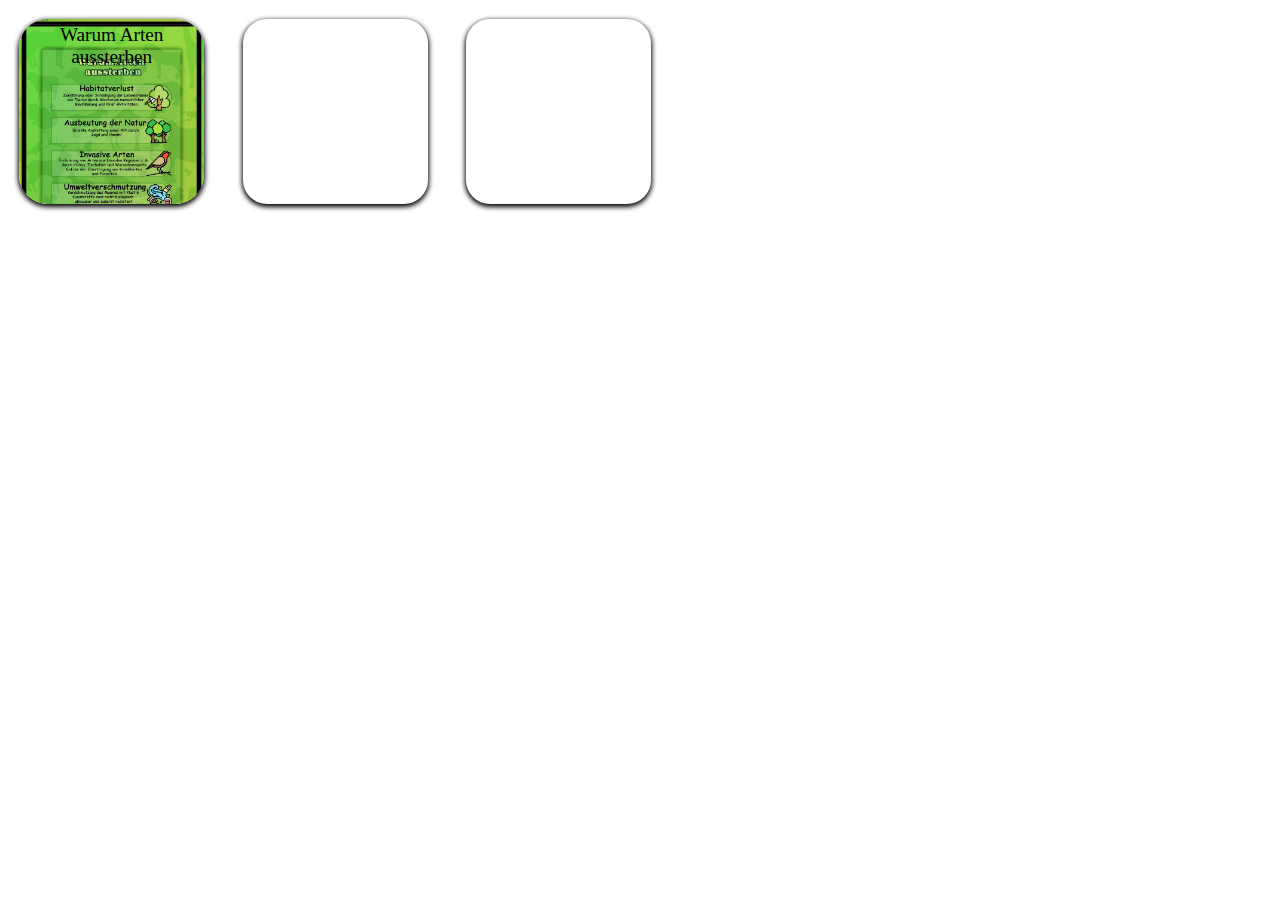
<file: index.html>
<!DOCTYPE html>
<html lang="de">
<head>
    <link rel="stylesheet" href="style.css" as="style">
    <meta charset="UTF-8">
    <meta http-equiv="X-UA-Compatible" content="IE=edge">
    <meta name="viewport" content="width=device-width, initial-scale=1.0">
    <title>Nail's Projekte</title>
</head>
<body>
    <main>
        <div class="startseite-buttons">
            <a class="project1" href="project1.html" target="blank_">Warum Arten aussterben</a>
            <a href="project2.html" target="blank_"></a>
            <a href="project3.html" target="blank_"></a>
        </div>
    </main>
</body>
</html>
</file>
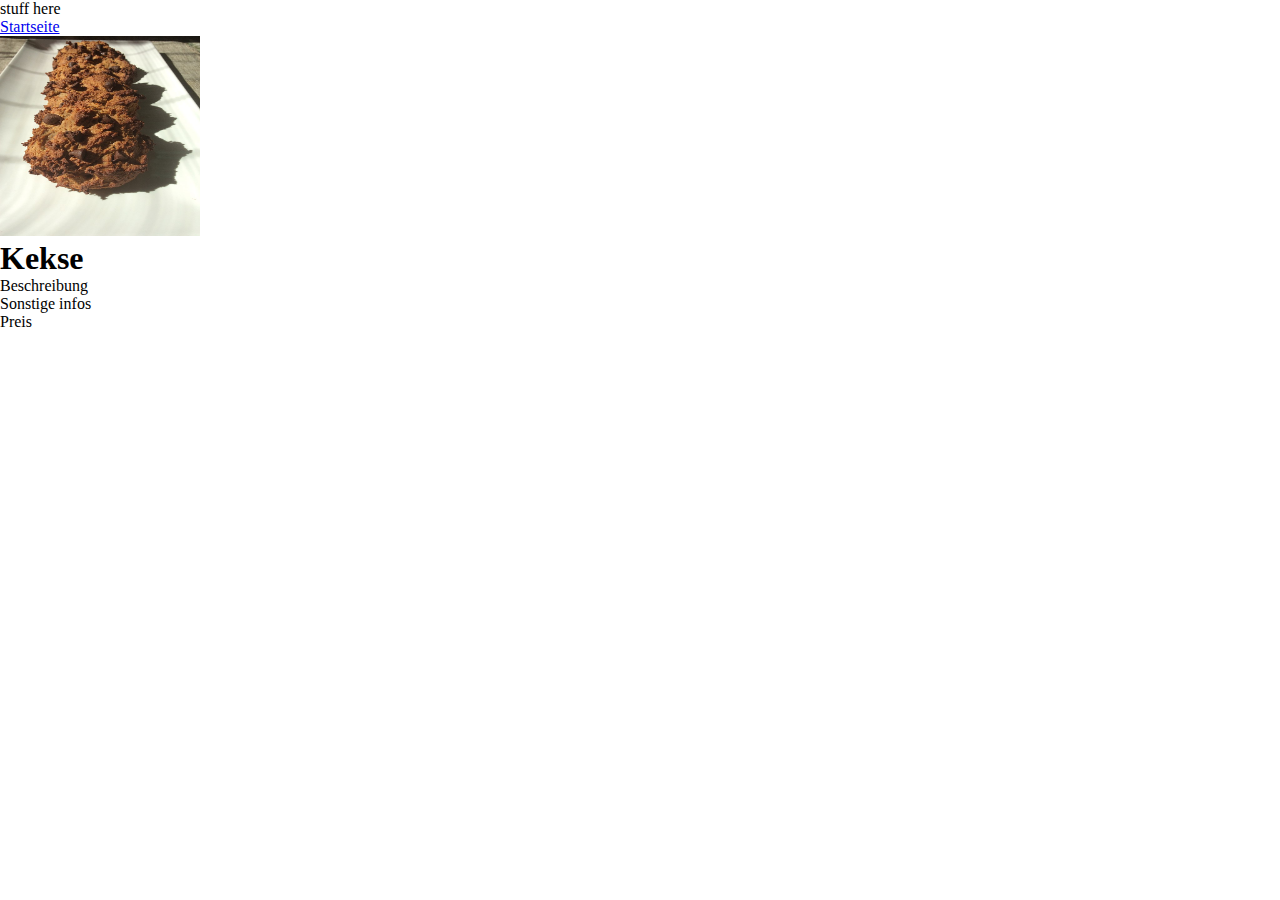
<file: kekse.html>
<!DOCTYPE html>
<html lang="de">
<head>
    <link rel="stylesheet" href="style.css">
    <meta charset="UTF-8">
    <meta http-equiv="X-UA-Compatible" content="IE=edge">
    <meta name="viewport" content="width=device-width, initial-scale=1.0">
    <title>Kekse</title>
</head>
<body>
    <header class="header">
        <div class="top-header">
            <p>stuff here</p>
        </div>
        <div class="bottom-header">
            <nav class="header-nav">
                <a href="index.html">Startseite</a>
            </nav>
        </div>
    </header>
    <main class="main-info">
        <div>
            <img src="images\kekse.jpg" height="200px" width="200px">
        </div>
        <div class="produkt-info">   
            <h1>Kekse</h1>
            <p>Beschreibung</p>
            <p>Sonstige infos</h1>
            <p>Preis 
        </div>
    </main>
</body>
</html>
</file>
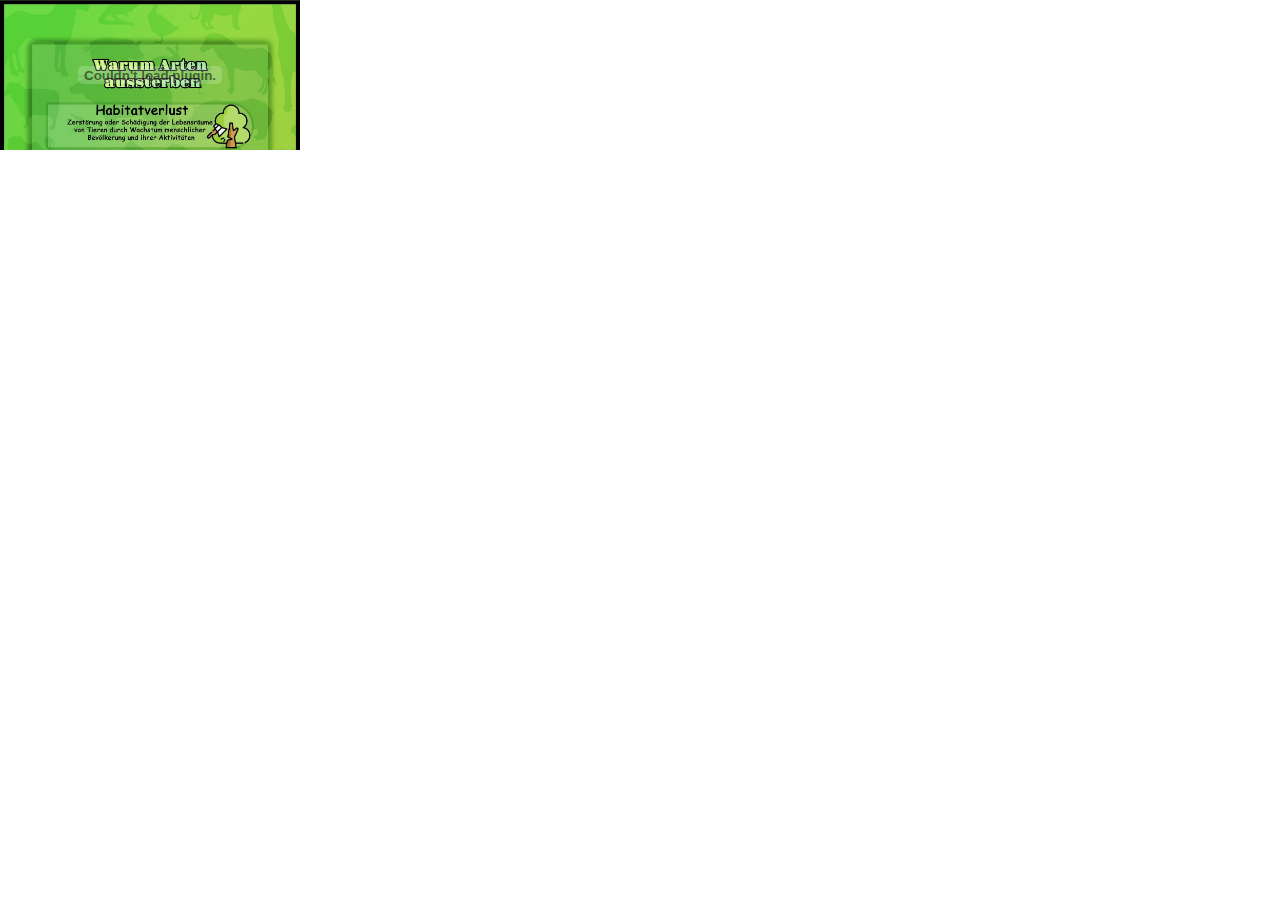
<file: project1.html>
<!DOCTYPE html>
<html lang="de">
<head>
    <link rel="stylesheet" href="style.css">
    <meta charset="UTF-8">
    <meta http-equiv="X-UA-Compatible" content="IE=edge">
    <meta name="viewport" content="width=device-width, initial-scale=1.0">
    <title>Projekt 1</title>
</head>
<body>
    <embed class="project1" src="images/project1.pdf" type="application/pdf">
</body>
</html>
</file>
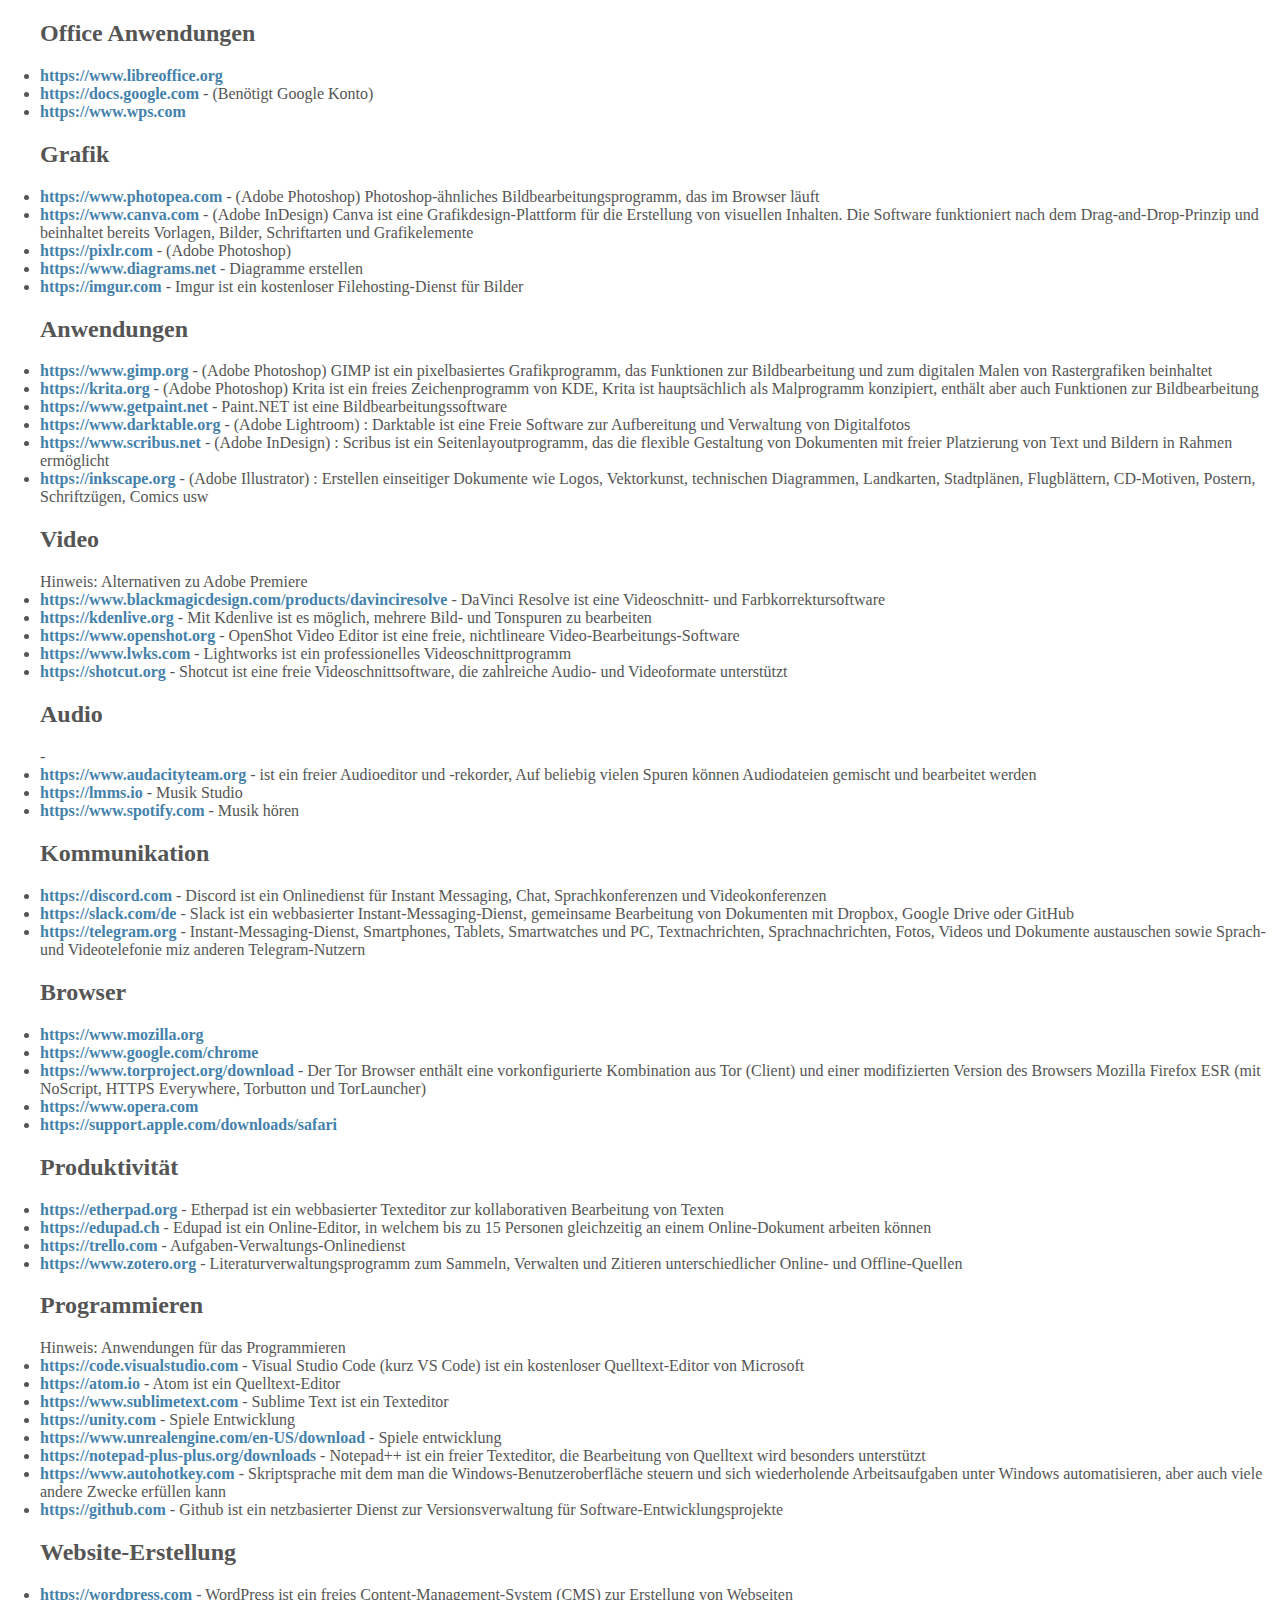
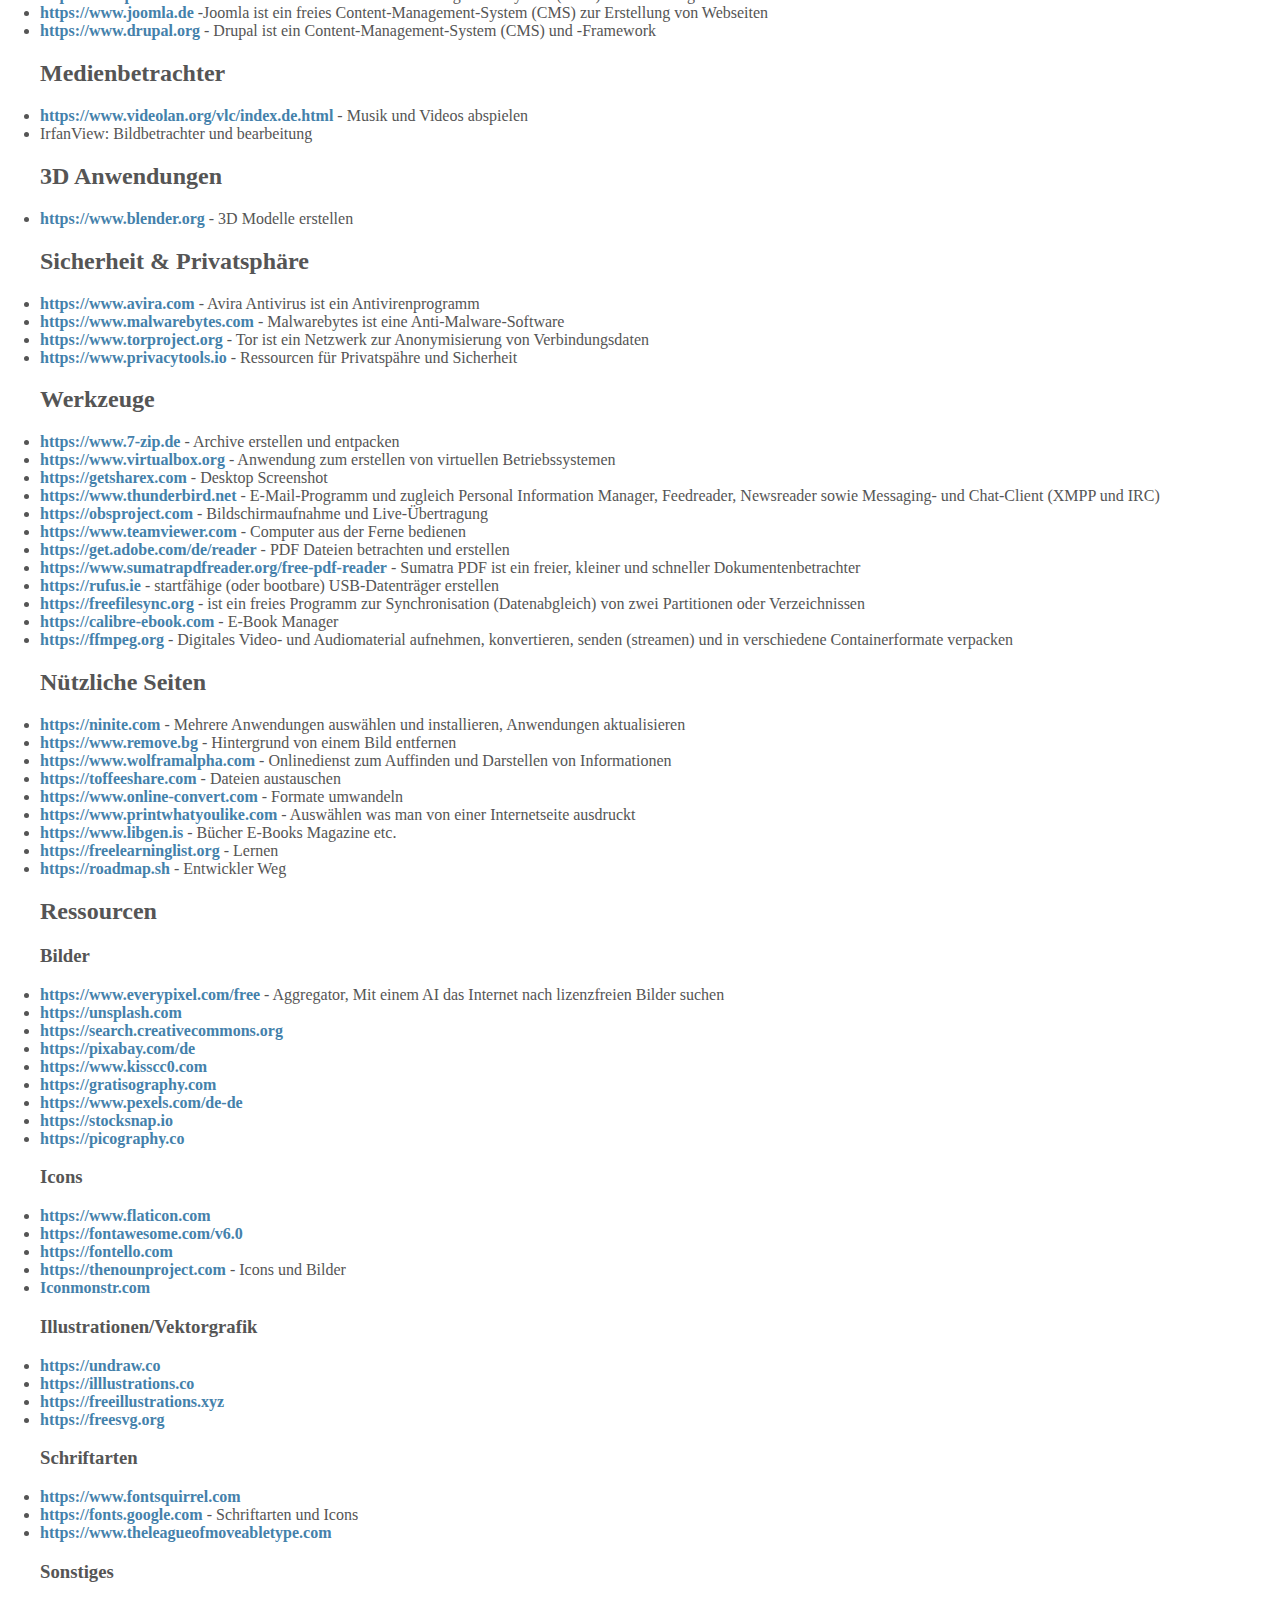
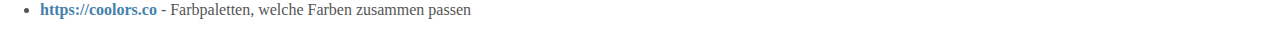
<file: project3.html>
<!DOCTYPE html>
<html lang="de">
<head>
    <link rel="stylesheet" href="style.css" as="style">
    <meta charset="UTF-8">
    <meta http-equiv="X-UA-Compatible" content="IE=edge">
    <meta name="viewport" content="width=device-width, initial-scale=1.0">
    <title>Projekt 3</title>
</head>
<body>
    <main>
        <content>
            <ul class="linkliste">
                <h2>Office Anwendungen</h2>
                    <li><a href="https://www.libreoffice.org">https://www.libreoffice.org</a></li>
                    <li><a href="https://docs.google.com">https://docs.google.com</a> - (Benötigt Google Konto)</li>
                    <li><a href="https://www.wps.com">https://www.wps.com</a></li>
                <h2>Grafik</h2>
                    <li><a href="https://www.photopea.com/">https://www.photopea.com</a> - (Adobe Photoshop) Photoshop-ähnliches Bildbearbeitungsprogramm, das im Browser läuft</li>
                    <li><a href="https://www.canva.com/">https://www.canva.com</a> - (Adobe InDesign) Canva ist eine Grafikdesign-Plattform für die Erstellung von visuellen Inhalten. Die Software funktioniert nach dem Drag-and-Drop-Prinzip und beinhaltet bereits Vorlagen, Bilder, Schriftarten und Grafikelemente</li>
                    <li><a href="https://pixlr.com/">https://pixlr.com</a> - (Adobe Photoshop)</li>
                    <li><a href="https://www.diagrams.net/">https://www.diagrams.net</a> - Diagramme erstellen</li>
                    <li><a href="https://imgur.com/">https://imgur.com</a> - Imgur ist ein kostenloser Filehosting-Dienst für Bilder</li>
                <h2>Anwendungen</h2>
                    <li><a href="https://www.gimp.org">https://www.gimp.org</a> - (Adobe Photoshop) GIMP ist ein pixelbasiertes Grafikprogramm, das Funktionen zur Bildbearbeitung und zum digitalen Malen von Rastergrafiken beinhaltet</li>
                    <li><a href="https://krita.org">https://krita.org</a> - (Adobe Photoshop) Krita ist ein freies Zeichenprogramm von KDE, Krita ist hauptsächlich als Malprogramm konzipiert, enthält aber auch Funktionen zur Bildbearbeitung</li>
                    <li><a href="https://www.getpaint.net">https://www.getpaint.net</a> - Paint.NET ist eine Bildbearbeitungssoftware</li>
                    <li><a href="https://www.darktable.org">https://www.darktable.org</a> - (Adobe Lightroom) : Darktable ist eine Freie Software zur Aufbereitung und Verwaltung von Digitalfotos</li>
                    <li><a href="https://www.scribus.net">https://www.scribus.net</a> - (Adobe InDesign) : Scribus ist ein Seitenlayoutprogramm, das die flexible Gestaltung von Dokumenten mit freier Platzierung von Text und Bildern in Rahmen ermöglicht</li>
                    <li><a href="https://inkscape.org">https://inkscape.org</a> - (Adobe Illustrator) : Erstellen einseitiger Dokumente wie Logos, Vektorkunst, technischen Diagrammen, Landkarten, Stadtplänen, Flugblättern, CD-Motiven, Postern, Schriftzügen, Comics usw</li>
                <h2>Video</h2>
                    Hinweis: Alternativen zu Adobe Premiere
                    <li><a href="https://www.blackmagicdesign.com/products/davinciresolve">https://www.blackmagicdesign.com/products/davinciresolve</a> - DaVinci Resolve ist eine Videoschnitt- und Farbkorrektursoftware</li>
                    <li><a href="https://kdenlive.org">https://kdenlive.org</a> - Mit Kdenlive ist es möglich, mehrere Bild- und Tonspuren zu bearbeiten</li>
                    <li><a href="https://www.openshot.org">https://www.openshot.org</a> - OpenShot Video Editor ist eine freie, nichtlineare Video-Bearbeitungs-Software</li>
                    <li><a href="https://www.lwks.com">https://www.lwks.com</a> - Lightworks ist ein professionelles Videoschnittprogramm</li>
                    <li><a href="https://shotcut.org">https://shotcut.org</a> - Shotcut ist eine freie Videoschnittsoftware, die zahlreiche Audio- und Videoformate unterstützt</li>
                <h2>Audio</h2>- 
                    <li><a href="https://www.audacityteam.org">https://www.audacityteam.org</a> - ist ein freier Audioeditor und -rekorder, Auf beliebig vielen Spuren können Audiodateien gemischt und bearbeitet werden</li>
                    <li><a href="https://lmms.io">https://lmms.io</a> - Musik Studio</li>
                    <li><a href="https://www.spotify.com">https://www.spotify.com</a> - Musik hören</li>
                <h2>Kommunikation</h2>
                    <li><a href="https://discord.com">https://discord.com</a> - Discord ist ein Onlinedienst für Instant Messaging, Chat, Sprachkonferenzen und Videokonferenzen</li>
                    <li><a href="https://slack.com/de">https://slack.com/de</a> - Slack ist ein webbasierter Instant-Messaging-Dienst, gemeinsame Bearbeitung von Dokumenten mit Dropbox, Google Drive oder GitHub</li>
                    <li><a href="https://telegram.org">https://telegram.org</a> - Instant-Messaging-Dienst, Smartphones, Tablets, Smartwatches und PC, Textnachrichten, Sprachnachrichten, Fotos, Videos und Dokumente austauschen sowie Sprach- und Videotelefonie miz anderen Telegram-Nutzern</li>
                <h2>Browser</h2>
                    <li><a href="https://www.mozilla.org">https://www.mozilla.org</a></li>
                    <li><a href="https://www.google.com/chrome">https://www.google.com/chrome</a></li>
                    <li><a href="https://www.torproject.org/download">https://www.torproject.org/download</a> - Der Tor Browser enthält eine vorkonfigurierte Kombination aus Tor (Client) und einer modifizierten Version des Browsers Mozilla Firefox ESR (mit NoScript, HTTPS Everywhere, Torbutton und TorLauncher)</li>
                    <li><a href="https://www.opera.com">https://www.opera.com</a></li>
                    <li><a href="https://support.apple.com/downloads/safari">https://support.apple.com/downloads/safari</a></li>
                <h2>Produktivität</h2>
                    <li><a href="https://etherpad.org">https://etherpad.org</a> - Etherpad ist ein webbasierter Texteditor zur kollaborativen Bearbeitung von Texten</li>
                    <li><a href="https://edupad.ch">https://edupad.ch</a> - Edupad ist ein Online-Editor, in welchem bis zu 15 Personen gleichzeitig an einem Online-Dokument arbeiten können</li>
                    <li><a href="https://trello.com">https://trello.com</a> - Aufgaben-Verwaltungs-Onlinedienst</li>
                    <li><a href="https://www.zotero.org">https://www.zotero.org</a> - Literaturverwaltungsprogramm zum Sammeln, Verwalten und Zitieren unterschiedlicher Online- und Offline-Quellen</li>
                <h2>Programmieren</h2>
                    Hinweis: Anwendungen für das Programmieren
                    <li><a href="https://code.visualstudio.com">https://code.visualstudio.com</a> - Visual Studio Code (kurz VS Code) ist ein kostenloser Quelltext-Editor von Microsoft</li>
                    <li><a href="https://atom.io">https://atom.io</a> - Atom ist ein Quelltext-Editor</li>
                    <li><a href="https://www.sublimetext.com">https://www.sublimetext.com</a> - Sublime Text ist ein Texteditor</li>
                    <li><a href="https://unity.com">https://unity.com</a> - Spiele Entwicklung</li>
                    <li><a href="https://www.unrealengine.com/en-US/download">https://www.unrealengine.com/en-US/download</a> - Spiele entwicklung</li>
                    <li><a href="https://notepad-plus-plus.org/downloads">https://notepad-plus-plus.org/downloads</a> - Notepad++ ist ein freier Texteditor, die Bearbeitung von Quelltext wird besonders unterstützt</li>
                    <li><a href="https://www.autohotkey.com">https://www.autohotkey.com</a> - Skriptsprache mit dem man die Windows-Benutzeroberfläche steuern und sich wiederholende Arbeitsaufgaben unter Windows automatisieren, aber auch viele andere Zwecke erfüllen kann</li>
                    <li><a href="https://github.com">https://github.com</a> - Github ist ein netzbasierter Dienst zur Versionsverwaltung für Software-Entwicklungsprojekte</li>
                <h2>Website-Erstellung</h2>
                    <li><a href="https://wordpress.com">https://wordpress.com</a> - WordPress ist ein freies Content-Management-System (CMS) zur Erstellung von Webseiten</li>
                    <li><a href="https://www.joomla.de">https://www.joomla.de</a> -Joomla  ist ein freies Content-Management-System (CMS) zur Erstellung von Webseiten</li>
                    <li><a href="https://www.drupal.org">https://www.drupal.org</a> - Drupal ist ein Content-Management-System (CMS) und -Framework</li>
                <h2>Medienbetrachter</h2>
                    <li><a href="https://www.videolan.org/vlc/index.de.html">https://www.videolan.org/vlc/index.de.html</a> - Musik und Videos abspielen</li>
                    <li>IrfanView: Bildbetrachter und bearbeitung</li>
                <h2>3D Anwendungen</h2>
                    <li><a href="https://www.blender.org">https://www.blender.org</a> - 3D Modelle erstellen</li>
                <h2>Sicherheit & Privatsphäre</h2>
                    <li><a href="https://www.avira.com">https://www.avira.com</a> - Avira Antivirus ist ein Antivirenprogramm</li>
                    <li><a href="https://www.malwarebytes.com">https://www.malwarebytes.com</a> - Malwarebytes ist eine Anti-Malware-Software</li>
                    <li><a href="https://www.torproject.org">https://www.torproject.org</a> - Tor ist ein Netzwerk zur Anonymisierung von Verbindungsdaten</li>
                    <li><a href="https://www.privacytools.io">https://www.privacytools.io</a> - Ressourcen für Privatspähre und Sicherheit</li>
                <h2>Werkzeuge</h2>
                    <li><a href="https://www.7-zip.de">https://www.7-zip.de</a> - Archive erstellen und entpacken</li>
                    <li><a href="https://www.virtualbox.org">https://www.virtualbox.org</a> - Anwendung zum erstellen von virtuellen Betriebssystemen
                    <li><a href="https://getsharex.com">https://getsharex.com</a> - Desktop Screenshot</li>
                    <li><a href="https://www.thunderbird.net">https://www.thunderbird.net</a> - E-Mail-Programm und zugleich Personal Information Manager, Feedreader, Newsreader sowie Messaging- und Chat-Client (XMPP und IRC)</li>
                    <li><a href="https://obsproject.com">https://obsproject.com</a> - Bildschirmaufnahme und Live-Übertragung</li>
                    <li><a href="https://www.teamviewer.com">https://www.teamviewer.com</a> - Computer aus der Ferne bedienen</li>
                    <li><a href="https://get.adobe.com/de/reader">https://get.adobe.com/de/reader</a> - PDF Dateien betrachten und erstellen</li>
                    <li><a href="https://www.sumatrapdfreader.org/free-pdf-reader">https://www.sumatrapdfreader.org/free-pdf-reader</a> - Sumatra PDF ist ein freier, kleiner und schneller Dokumentenbetrachter</li>
                    <li><a href="https://rufus.ie">https://rufus.ie</a> - startfähige (oder bootbare) USB-Datenträger erstellen</li>
                    <li><a href="https://freefilesync.org">https://freefilesync.org</a> - ist ein freies Programm zur Synchronisation (Datenabgleich) von zwei Partitionen oder Verzeichnissen</li>
                    <li><a href="https://calibre-ebook.com">https://calibre-ebook.com</a> - E-Book Manager</li>
                    <li><a href="https://ffmpeg.org">https://ffmpeg.org</a> - Digitales Video- und Audiomaterial aufnehmen, konvertieren, senden (streamen) und in verschiedene Containerformate verpacken</li>
                <h2>Nützliche Seiten</h2>
                    <li><a href="https://ninite.com/">https://ninite.com</a> - Mehrere Anwendungen auswählen und installieren, Anwendungen aktualisieren</li>
                    <li><a href="https://www.remove.bg/">https://www.remove.bg</a> - Hintergrund von einem Bild entfernen</li>
                    <li><a href="https://www.wolframalpha.com/">https://www.wolframalpha.com</a> - Onlinedienst zum Auffinden und Darstellen von Informationen</li>
                    <li><a href="https://toffeeshare.com/">https://toffeeshare.com</a> - Dateien austauschen</li>
                    <li><a href="https://www.online-convert.com/">https://www.online-convert.com</a> - Formate umwandeln</li>
                    <li><a href="https://www.printwhatyoulike.com/">https://www.printwhatyoulike.com</a> - Auswählen was man von einer Internetseite ausdruckt</li>
                    <li><a href="https://www.libgen.is/">https://www.libgen.is</a> - Bücher E-Books Magazine etc.</li>
                    <li><a href="https://freelearninglist.org/">https://freelearninglist.org</a> - Lernen</li>
                    <li><a href="https://roadmap.sh">https://roadmap.sh</a> - Entwickler Weg</li>
                    <h2>Ressourcen</h2>
                    <h3>Bilder</h3>
                    <li><a href="https://www.everypixel.com/free">https://www.everypixel.com/free</a> - Aggregator, Mit einem AI das Internet nach lizenzfreien Bilder suchen</li>
                    <li><a href="https://unsplash.com">https://unsplash.com</a></li>
                    <li><a href="https://search.creativecommons.org">https://search.creativecommons.org</a></li>
                    <li><a href="https://pixabay.com/de">https://pixabay.com/de</a></li>
                    <li><a href="https://www.kisscc0.com">https://www.kisscc0.com</a></li>
                    <li><a href="https://gratisography.com">https://gratisography.com</a></li>
                    <li><a href="https://www.pexels.com/de-de">https://www.pexels.com/de-de</a></li>
                    <li><a href="https://stocksnap.io">https://stocksnap.io</a></li>
                    <li><a href="https://picography.co">https://picography.co</a></li>
                    <h3>Icons</h3>
                    <li><a href="https://www.flaticon.com">https://www.flaticon.com</a></li>
                    <li><a href="https://fontawesome.com/v6.0">https://fontawesome.com/v6.0</a></li>
                    <li><a href="https://fontello.com">https://fontello.com</a></li>
                    <li><a href="https://thenounproject.com">https://thenounproject.com</a> - Icons und Bilder</li>
                    <li><a href="Iconmonstr.com">Iconmonstr.com</a></li>
                    <h3>Illustrationen/Vektorgrafik</h3>
                    <li><a href="https://undraw.co">https://undraw.co</a></li>
                    <li><a href="https://illlustrations.co">https://illlustrations.co</a></li>
                    <li><a href="https://freeillustrations.xyz">https://freeillustrations.xyz</a></li>
                    <li><a href="https://freesvg.org">https://freesvg.org</a></li>
                    <h3>Schriftarten</h3>
                    <li><a href="https://www.fontsquirrel.com">https://www.fontsquirrel.com</a></li>
                    <li><a href="https://fonts.google.com">https://fonts.google.com</a> - Schriftarten und Icons</li>
                    <li><a href="https://www.theleagueofmoveabletype.com">https://www.theleagueofmoveabletype.com</a></li>
                    <h3>Sonstiges</h3>
                    <li><a href="https://coolors.co">https://coolors.co</a> - Farbpaletten, welche Farben zusammen passen</li>
                </ul>
        </content>
    </main>
</body>
</html>
</file>
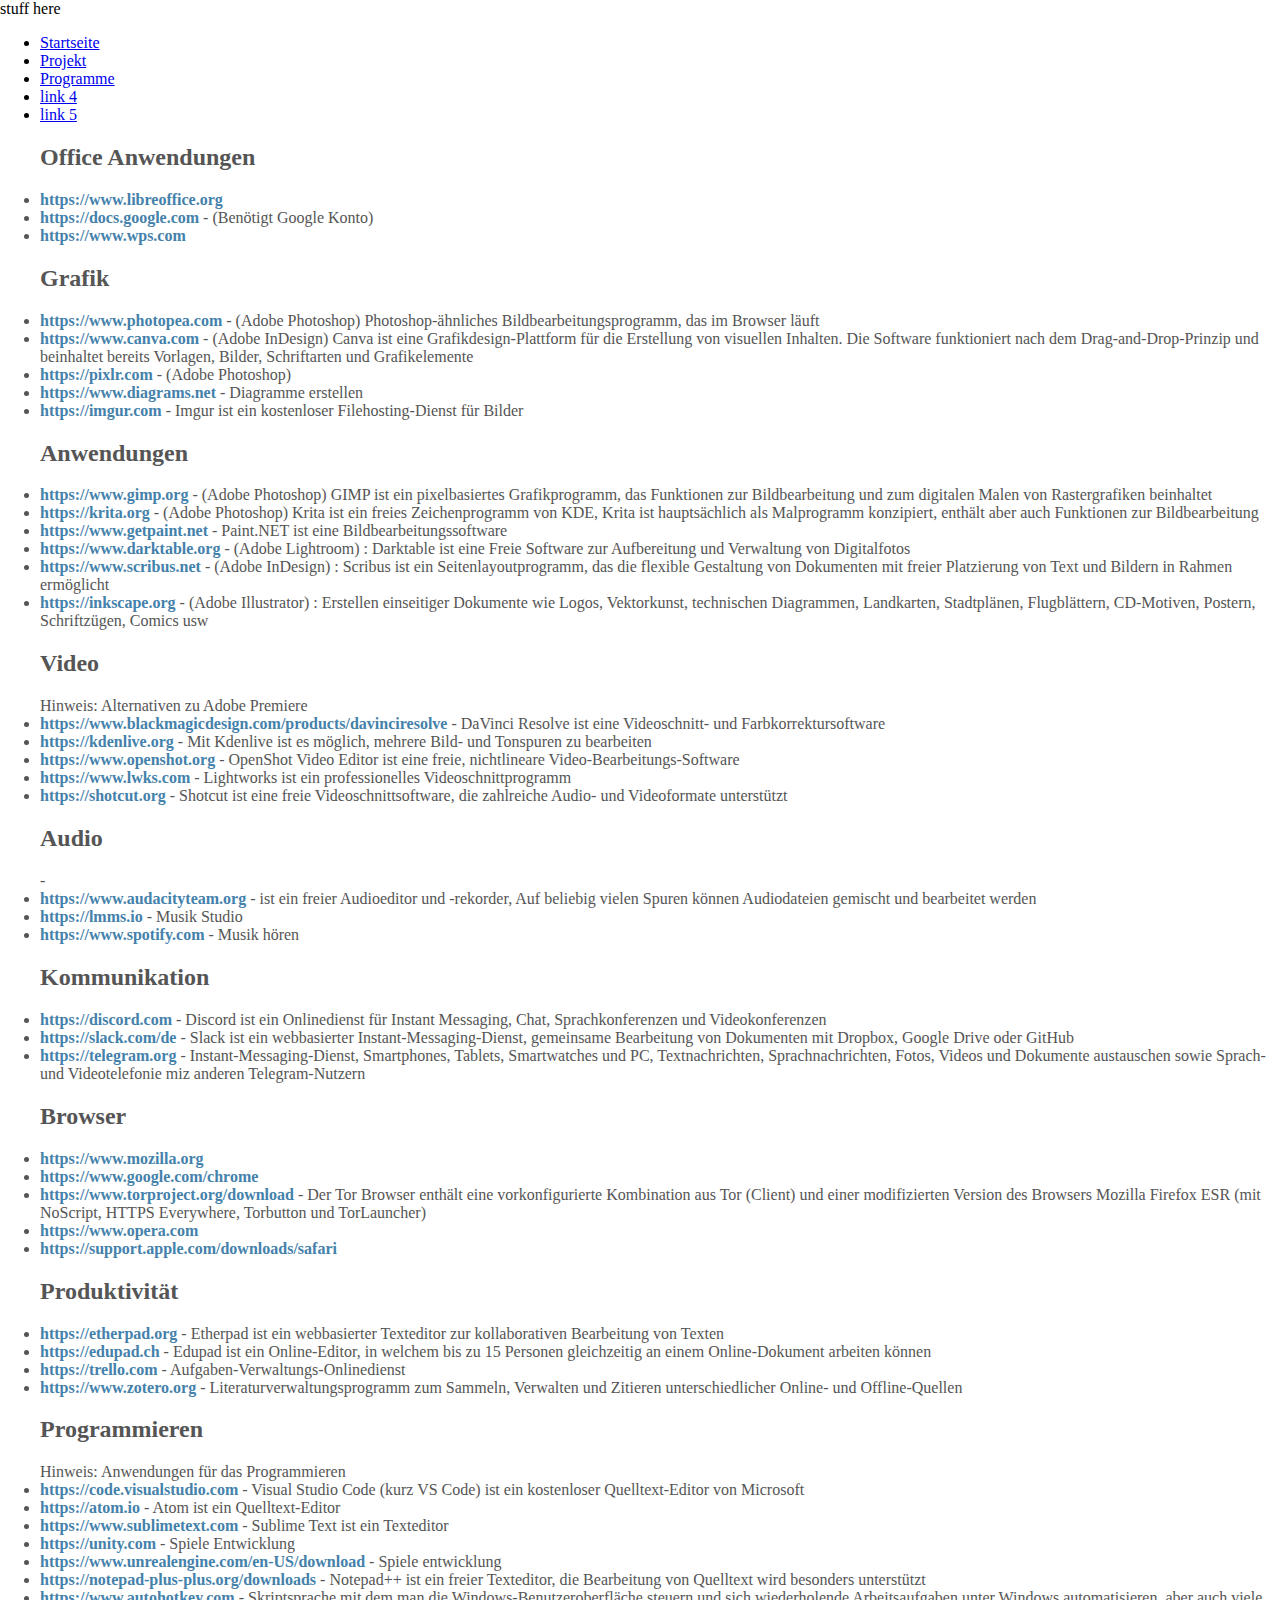
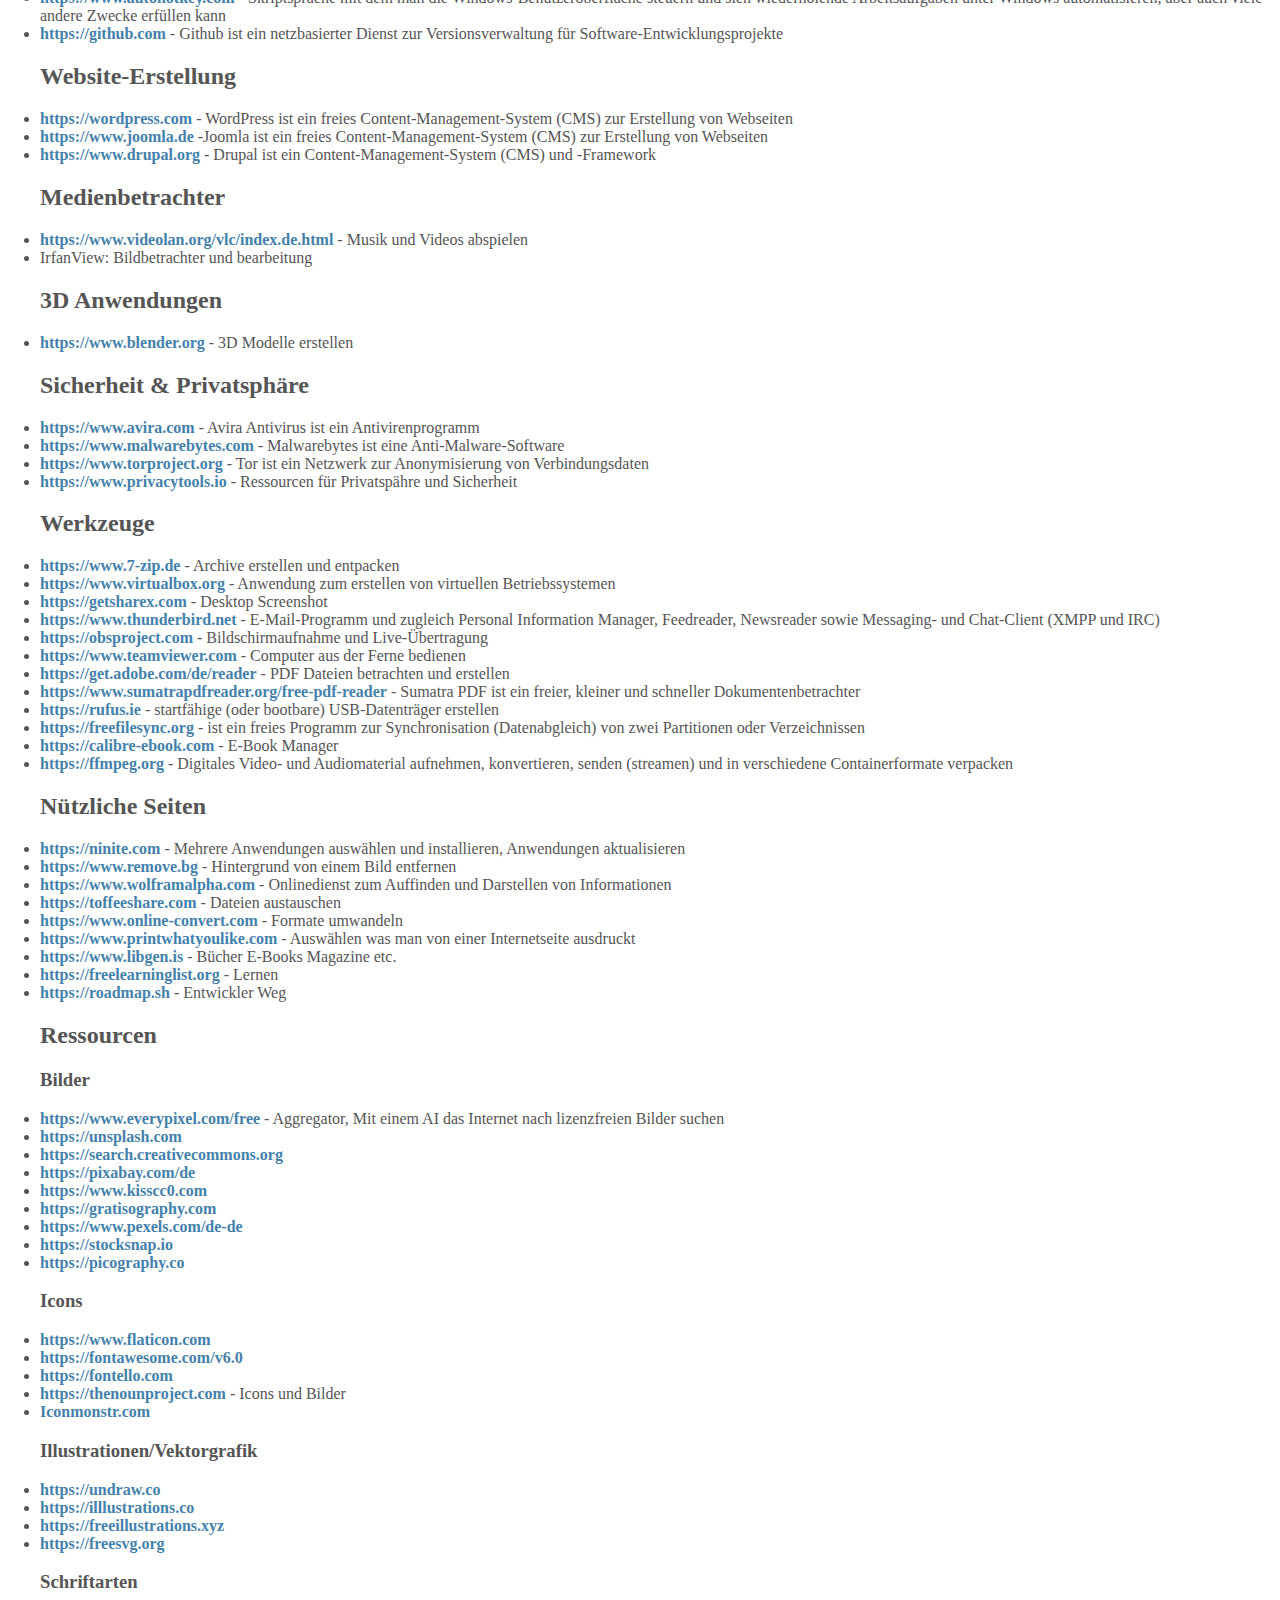
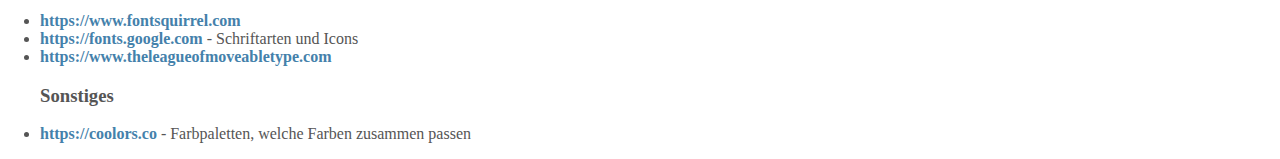
<file: tools.html>
<!DOCTYPE html>
<html lang="de">
<head>
    <link rel="stylesheet" href="style.css" as="style">
    <meta charset="UTF-8">
    <meta http-equiv="X-UA-Compatible" content="IE=edge">
    <meta name="viewport" content="width=device-width, initial-scale=1.0">
    <title>Titel hier</title>
</head>
<body>
    <header>
        <div class="top-header">
            <p>stuff here</p>
        </div>
        <div class="bottom-header">
            <ul class="header-nav">
                <li><a href="index.html">Startseite</a></li>
                <li><a href="projekt.html">Projekt</a></li>
                <li><a href="tools.html">Programme</a></li>
                <li><a href="#">link 4</a></li>
                <li><a href="#">link 5</a></li>
            </ul>
        </div>
    </header>
    <main>
        <content>
            <ul class="linkliste">
                <h2>Office Anwendungen</h2>
                    <li><a href="https://www.libreoffice.org">https://www.libreoffice.org</a></li>
                    <li><a href="https://docs.google.com">https://docs.google.com</a> - (Benötigt Google Konto)</li>
                    <li><a href="https://www.wps.com">https://www.wps.com</a></li>
                <h2>Grafik</h2>
                    <li><a href="https://www.photopea.com/">https://www.photopea.com</a> - (Adobe Photoshop) Photoshop-ähnliches Bildbearbeitungsprogramm, das im Browser läuft</li>
                    <li><a href="https://www.canva.com/">https://www.canva.com</a> - (Adobe InDesign) Canva ist eine Grafikdesign-Plattform für die Erstellung von visuellen Inhalten. Die Software funktioniert nach dem Drag-and-Drop-Prinzip und beinhaltet bereits Vorlagen, Bilder, Schriftarten und Grafikelemente</li>
                    <li><a href="https://pixlr.com/">https://pixlr.com</a> - (Adobe Photoshop)</li>
                    <li><a href="https://www.diagrams.net/">https://www.diagrams.net</a> - Diagramme erstellen</li>
                    <li><a href="https://imgur.com/">https://imgur.com</a> - Imgur ist ein kostenloser Filehosting-Dienst für Bilder</li>
                <h2>Anwendungen</h2>
                    <li><a href="https://www.gimp.org">https://www.gimp.org</a> - (Adobe Photoshop) GIMP ist ein pixelbasiertes Grafikprogramm, das Funktionen zur Bildbearbeitung und zum digitalen Malen von Rastergrafiken beinhaltet</li>
                    <li><a href="https://krita.org">https://krita.org</a> - (Adobe Photoshop) Krita ist ein freies Zeichenprogramm von KDE, Krita ist hauptsächlich als Malprogramm konzipiert, enthält aber auch Funktionen zur Bildbearbeitung</li>
                    <li><a href="https://www.getpaint.net">https://www.getpaint.net</a> - Paint.NET ist eine Bildbearbeitungssoftware</li>
                    <li><a href="https://www.darktable.org">https://www.darktable.org</a> - (Adobe Lightroom) : Darktable ist eine Freie Software zur Aufbereitung und Verwaltung von Digitalfotos</li>
                    <li><a href="https://www.scribus.net">https://www.scribus.net</a> - (Adobe InDesign) : Scribus ist ein Seitenlayoutprogramm, das die flexible Gestaltung von Dokumenten mit freier Platzierung von Text und Bildern in Rahmen ermöglicht</li>
                    <li><a href="https://inkscape.org">https://inkscape.org</a> - (Adobe Illustrator) : Erstellen einseitiger Dokumente wie Logos, Vektorkunst, technischen Diagrammen, Landkarten, Stadtplänen, Flugblättern, CD-Motiven, Postern, Schriftzügen, Comics usw</li>
                <h2>Video</h2>
                    Hinweis: Alternativen zu Adobe Premiere
                    <li><a href="https://www.blackmagicdesign.com/products/davinciresolve">https://www.blackmagicdesign.com/products/davinciresolve</a> - DaVinci Resolve ist eine Videoschnitt- und Farbkorrektursoftware</li>
                    <li><a href="https://kdenlive.org">https://kdenlive.org</a> - Mit Kdenlive ist es möglich, mehrere Bild- und Tonspuren zu bearbeiten</li>
                    <li><a href="https://www.openshot.org">https://www.openshot.org</a> - OpenShot Video Editor ist eine freie, nichtlineare Video-Bearbeitungs-Software</li>
                    <li><a href="https://www.lwks.com">https://www.lwks.com</a> - Lightworks ist ein professionelles Videoschnittprogramm</li>
                    <li><a href="https://shotcut.org">https://shotcut.org</a> - Shotcut ist eine freie Videoschnittsoftware, die zahlreiche Audio- und Videoformate unterstützt</li>
                <h2>Audio</h2>- 
                    <li><a href="https://www.audacityteam.org">https://www.audacityteam.org</a> - ist ein freier Audioeditor und -rekorder, Auf beliebig vielen Spuren können Audiodateien gemischt und bearbeitet werden</li>
                    <li><a href="https://lmms.io">https://lmms.io</a> - Musik Studio</li>
                    <li><a href="https://www.spotify.com">https://www.spotify.com</a> - Musik hören</li>
                <h2>Kommunikation</h2>
                    <li><a href="https://discord.com">https://discord.com</a> - Discord ist ein Onlinedienst für Instant Messaging, Chat, Sprachkonferenzen und Videokonferenzen</li>
                    <li><a href="https://slack.com/de">https://slack.com/de</a> - Slack ist ein webbasierter Instant-Messaging-Dienst, gemeinsame Bearbeitung von Dokumenten mit Dropbox, Google Drive oder GitHub</li>
                    <li><a href="https://telegram.org">https://telegram.org</a> - Instant-Messaging-Dienst, Smartphones, Tablets, Smartwatches und PC, Textnachrichten, Sprachnachrichten, Fotos, Videos und Dokumente austauschen sowie Sprach- und Videotelefonie miz anderen Telegram-Nutzern</li>
                <h2>Browser</h2>
                    <li><a href="https://www.mozilla.org">https://www.mozilla.org</a></li>
                    <li><a href="https://www.google.com/chrome">https://www.google.com/chrome</a></li>
                    <li><a href="https://www.torproject.org/download">https://www.torproject.org/download</a> - Der Tor Browser enthält eine vorkonfigurierte Kombination aus Tor (Client) und einer modifizierten Version des Browsers Mozilla Firefox ESR (mit NoScript, HTTPS Everywhere, Torbutton und TorLauncher)</li>
                    <li><a href="https://www.opera.com">https://www.opera.com</a></li>
                    <li><a href="https://support.apple.com/downloads/safari">https://support.apple.com/downloads/safari</a></li>
                <h2>Produktivität</h2>
                    <li><a href="https://etherpad.org">https://etherpad.org</a> - Etherpad ist ein webbasierter Texteditor zur kollaborativen Bearbeitung von Texten</li>
                    <li><a href="https://edupad.ch">https://edupad.ch</a> - Edupad ist ein Online-Editor, in welchem bis zu 15 Personen gleichzeitig an einem Online-Dokument arbeiten können</li>
                    <li><a href="https://trello.com">https://trello.com</a> - Aufgaben-Verwaltungs-Onlinedienst</li>
                    <li><a href="https://www.zotero.org">https://www.zotero.org</a> - Literaturverwaltungsprogramm zum Sammeln, Verwalten und Zitieren unterschiedlicher Online- und Offline-Quellen</li>
                <h2>Programmieren</h2>
                    Hinweis: Anwendungen für das Programmieren
                    <li><a href="https://code.visualstudio.com">https://code.visualstudio.com</a> - Visual Studio Code (kurz VS Code) ist ein kostenloser Quelltext-Editor von Microsoft</li>
                    <li><a href="https://atom.io">https://atom.io</a> - Atom ist ein Quelltext-Editor</li>
                    <li><a href="https://www.sublimetext.com">https://www.sublimetext.com</a> - Sublime Text ist ein Texteditor</li>
                    <li><a href="https://unity.com">https://unity.com</a> - Spiele Entwicklung</li>
                    <li><a href="https://www.unrealengine.com/en-US/download">https://www.unrealengine.com/en-US/download</a> - Spiele entwicklung</li>
                    <li><a href="https://notepad-plus-plus.org/downloads">https://notepad-plus-plus.org/downloads</a> - Notepad++ ist ein freier Texteditor, die Bearbeitung von Quelltext wird besonders unterstützt</li>
                    <li><a href="https://www.autohotkey.com">https://www.autohotkey.com</a> - Skriptsprache mit dem man die Windows-Benutzeroberfläche steuern und sich wiederholende Arbeitsaufgaben unter Windows automatisieren, aber auch viele andere Zwecke erfüllen kann</li>
                    <li><a href="https://github.com">https://github.com</a> - Github ist ein netzbasierter Dienst zur Versionsverwaltung für Software-Entwicklungsprojekte</li>
                <h2>Website-Erstellung</h2>
                    <li><a href="https://wordpress.com">https://wordpress.com</a> - WordPress ist ein freies Content-Management-System (CMS) zur Erstellung von Webseiten</li>
                    <li><a href="https://www.joomla.de">https://www.joomla.de</a> -Joomla  ist ein freies Content-Management-System (CMS) zur Erstellung von Webseiten</li>
                    <li><a href="https://www.drupal.org">https://www.drupal.org</a> - Drupal ist ein Content-Management-System (CMS) und -Framework</li>
                <h2>Medienbetrachter</h2>
                    <li><a href="https://www.videolan.org/vlc/index.de.html">https://www.videolan.org/vlc/index.de.html</a> - Musik und Videos abspielen</li>
                    <li>IrfanView: Bildbetrachter und bearbeitung</li>
                <h2>3D Anwendungen</h2>
                    <li><a href="https://www.blender.org">https://www.blender.org</a> - 3D Modelle erstellen</li>
                <h2>Sicherheit & Privatsphäre</h2>
                    <li><a href="https://www.avira.com">https://www.avira.com</a> - Avira Antivirus ist ein Antivirenprogramm</li>
                    <li><a href="https://www.malwarebytes.com">https://www.malwarebytes.com</a> - Malwarebytes ist eine Anti-Malware-Software</li>
                    <li><a href="https://www.torproject.org">https://www.torproject.org</a> - Tor ist ein Netzwerk zur Anonymisierung von Verbindungsdaten</li>
                    <li><a href="https://www.privacytools.io">https://www.privacytools.io</a> - Ressourcen für Privatspähre und Sicherheit</li>
                <h2>Werkzeuge</h2>
                    <li><a href="https://www.7-zip.de">https://www.7-zip.de</a> - Archive erstellen und entpacken</li>
                    <li><a href="https://www.virtualbox.org">https://www.virtualbox.org</a> - Anwendung zum erstellen von virtuellen Betriebssystemen
                    <li><a href="https://getsharex.com">https://getsharex.com</a> - Desktop Screenshot</li>
                    <li><a href="https://www.thunderbird.net">https://www.thunderbird.net</a> - E-Mail-Programm und zugleich Personal Information Manager, Feedreader, Newsreader sowie Messaging- und Chat-Client (XMPP und IRC)</li>
                    <li><a href="https://obsproject.com">https://obsproject.com</a> - Bildschirmaufnahme und Live-Übertragung</li>
                    <li><a href="https://www.teamviewer.com">https://www.teamviewer.com</a> - Computer aus der Ferne bedienen</li>
                    <li><a href="https://get.adobe.com/de/reader">https://get.adobe.com/de/reader</a> - PDF Dateien betrachten und erstellen</li>
                    <li><a href="https://www.sumatrapdfreader.org/free-pdf-reader">https://www.sumatrapdfreader.org/free-pdf-reader</a> - Sumatra PDF ist ein freier, kleiner und schneller Dokumentenbetrachter</li>
                    <li><a href="https://rufus.ie">https://rufus.ie</a> - startfähige (oder bootbare) USB-Datenträger erstellen</li>
                    <li><a href="https://freefilesync.org">https://freefilesync.org</a> - ist ein freies Programm zur Synchronisation (Datenabgleich) von zwei Partitionen oder Verzeichnissen</li>
                    <li><a href="https://calibre-ebook.com">https://calibre-ebook.com</a> - E-Book Manager</li>
                    <li><a href="https://ffmpeg.org">https://ffmpeg.org</a> - Digitales Video- und Audiomaterial aufnehmen, konvertieren, senden (streamen) und in verschiedene Containerformate verpacken</li>
                <h2>Nützliche Seiten</h2>
                    <li><a href="https://ninite.com/">https://ninite.com</a> - Mehrere Anwendungen auswählen und installieren, Anwendungen aktualisieren</li>
                    <li><a href="https://www.remove.bg/">https://www.remove.bg</a> - Hintergrund von einem Bild entfernen</li>
                    <li><a href="https://www.wolframalpha.com/">https://www.wolframalpha.com</a> - Onlinedienst zum Auffinden und Darstellen von Informationen</li>
                    <li><a href="https://toffeeshare.com/">https://toffeeshare.com</a> - Dateien austauschen</li>
                    <li><a href="https://www.online-convert.com/">https://www.online-convert.com</a> - Formate umwandeln</li>
                    <li><a href="https://www.printwhatyoulike.com/">https://www.printwhatyoulike.com</a> - Auswählen was man von einer Internetseite ausdruckt</li>
                    <li><a href="https://www.libgen.is/">https://www.libgen.is</a> - Bücher E-Books Magazine etc.</li>
                    <li><a href="https://freelearninglist.org/">https://freelearninglist.org</a> - Lernen</li>
                    <li><a href="https://roadmap.sh">https://roadmap.sh</a> - Entwickler Weg</li>
                    <h2>Ressourcen</h2>
                    <h3>Bilder</h3>
                    <li><a href="https://www.everypixel.com/free">https://www.everypixel.com/free</a> - Aggregator, Mit einem AI das Internet nach lizenzfreien Bilder suchen</li>
                    <li><a href="https://unsplash.com">https://unsplash.com</a></li>
                    <li><a href="https://search.creativecommons.org">https://search.creativecommons.org</a></li>
                    <li><a href="https://pixabay.com/de">https://pixabay.com/de</a></li>
                    <li><a href="https://www.kisscc0.com">https://www.kisscc0.com</a></li>
                    <li><a href="https://gratisography.com">https://gratisography.com</a></li>
                    <li><a href="https://www.pexels.com/de-de">https://www.pexels.com/de-de</a></li>
                    <li><a href="https://stocksnap.io">https://stocksnap.io</a></li>
                    <li><a href="https://picography.co">https://picography.co</a></li>
                    <h3>Icons</h3>
                    <li><a href="https://www.flaticon.com">https://www.flaticon.com</a></li>
                    <li><a href="https://fontawesome.com/v6.0">https://fontawesome.com/v6.0</a></li>
                    <li><a href="https://fontello.com">https://fontello.com</a></li>
                    <li><a href="https://thenounproject.com">https://thenounproject.com</a> - Icons und Bilder</li>
                    <li><a href="Iconmonstr.com">Iconmonstr.com</a></li>
                    <h3>Illustrationen/Vektorgrafik</h3>
                    <li><a href="https://undraw.co">https://undraw.co</a></li>
                    <li><a href="https://illlustrations.co">https://illlustrations.co</a></li>
                    <li><a href="https://freeillustrations.xyz">https://freeillustrations.xyz</a></li>
                    <li><a href="https://freesvg.org">https://freesvg.org</a></li>
                    <h3>Schriftarten</h3>
                    <li><a href="https://www.fontsquirrel.com">https://www.fontsquirrel.com</a></li>
                    <li><a href="https://fonts.google.com">https://fonts.google.com</a> - Schriftarten und Icons</li>
                    <li><a href="https://www.theleagueofmoveabletype.com">https://www.theleagueofmoveabletype.com</a></li>
                    <h3>Sonstiges</h3>
                    <li><a href="https://coolors.co">https://coolors.co</a> - Farbpaletten, welche Farben zusammen passen</li>
            </ul>
        </content>
    </main>
</body>
</html>
</file>
<file: style.css>
body {
    background-color: #fff;
    font-family: 'Knewave', cursive;
    margin: 0;
}
h1 {
    margin: 0;
}
p {
    margin: 0;
}
.startseite-buttons {
    display: flex;
    justify-content: flex-start;
    align-items: flex-start;
}
.startseite-buttons a {
    display: block;
    height: 175px;  
    width: 175px;
    border: 5px solid transparent;
    border-radius: 1.5em;
    margin: 1.5%;
    box-shadow: 0px 2px 5px 1px black;
}
.startseite-buttons a:hover {
    transform: scale(125%);
    border: 5px solid black;
}
/* Project 1 */
.project1 {
    background-image: url(images/project1.jpg);
    background-size: cover;
    font-size: 1.2em;
    color: black;
    text-decoration: none;
    text-align: center
}
/* Project 3 */
.linkliste {
    font-family: 'Times New Roman', Times, serif;
    color: #555;
}
.linkliste a {
    font-weight: bold;
    text-decoration: none;
    color: #4481ab;
}
</file>
